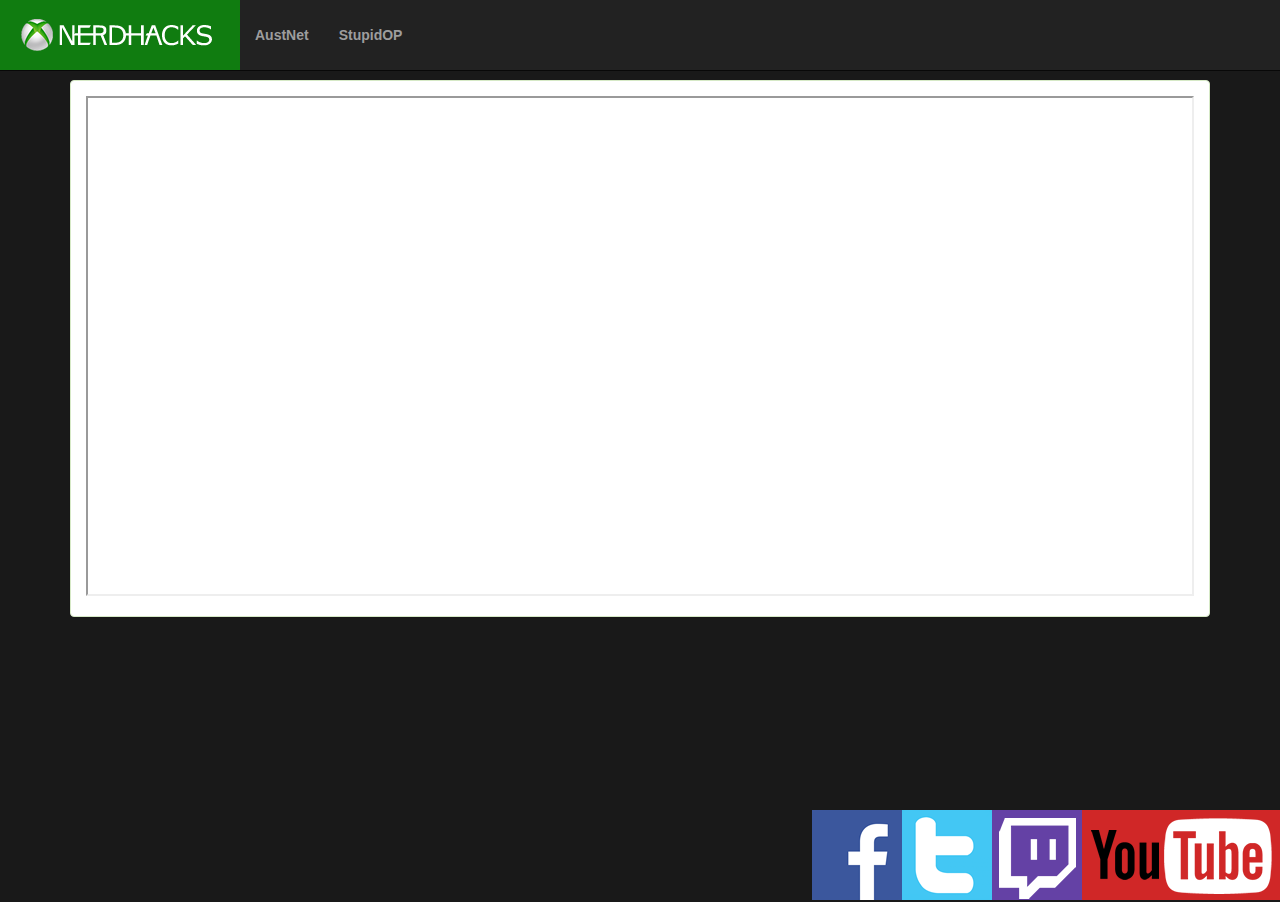
<file: index.html>
<!DOCTYPE html>
<html lang="en">

<head>
  <meta charset="utf-8">
  <meta name="viewport" content="width=device-width, initial-scale=1.0">
  <link rel="stylesheet" media="screen" href="https://cdnjs.cloudflare.com/ajax/libs/twitter-bootstrap/3.3.5/css/bootstrap.min.css">
  <link rel="stylesheet" href="css/style.css">

  <title>nerdhacks.net</title>

  <!--  -->

  <style>

  </style>

</head>

<body>

  <div class="container">
    <nav class="navbar navbar-inverse navbar-fixed-top navbar-nerdhacks">
      <div class="container-fluid">
        <!-- Brand and toggle get grouped for better mobile display -->
        <div class="navbar-header">
          <button type="button" class="navbar-toggle collapsed" data-toggle="collapse" data-target="#bs-example-navbar-collapse-1" aria-expanded="false">
            <span class="sr-only">Toggle navigation</span>
            <span class="icon-bar"></span>
            <span class="icon-bar"></span>
            <span class="icon-bar"></span>
          </button>
            <a class="navbar-brand" href="#" style="padding: 0px; margin: 0px;">
              <img src="images/nerdhacks.png">
            </a>
        </div>

        <!-- Collect the nav links, forms, and other content for toggling -->
        <div class="collapse navbar-collapse" id="bs-example-navbar-collapse-1">
          <ul class="nav navbar-nav">
            <li><a href="https://www.austnet.org/" target="_blank">AustNet</a></li>
            <li><a href="https://stupid.nictitate.net/" target="_blank">StupidOP</a></li>
          </ul>
        </div>
      </div>
    </nav>
  </div>
  <div class="container after-navbar text-center">
<div class="panel panel-success">
  <div class="panel-body">
    <div class="embed-resdponsive embed-resdponsive-1by1">
      <iframe class="embed-responsive-itemd" height="500px" width="100%" src="https://widget.mibbit.com/?settings=edc1d22ef90d24e11e4d296bad5cc974&server=irc.austnet.org&channel=%23nerdhacks"></iframe>
    </div>
  </div>
</div>

    <div style="position: absolute; bottom: 0; left: 0; width: 728px; height: 93px;">
    <script async src="//pagead2.googlesyndication.com/pagead/js/adsbygoogle.js"></script>
    <!-- default-banner -->
    <ins class="adsbygoogle"
         style="display:inline-block;width:728px;height:90px"
         data-ad-client="ca-pub-5329168308413041"
         data-ad-slot="1326127683"></ins>
    <script>
    (adsbygoogle = window.adsbygoogle || []).push({});
    </script>
    </div>

  </div>
  <!-- Facebook -->
  <div class="nerdhacks-img">
    <a target="_NEW" href="https://www.facebook.com/nerdhacks.mods"><img src="images/facebook.png"></a><a target="_NEW" href="https://twitter.com/nerdhacks"><img src="images/twitter.png"></a><a target="_NEW" href="http://www.twitch.tv/mynameissteven1"><img src="images/twitch.png"></a><a target="_NEW" href="https://www.youtube.com/channel/UC8rHLAuxEjpvnHzR0XPeuOg"><img src="images/youtube.png"></a>
  </div>
  
  <script src="https://cdnjs.cloudflare.com/ajax/libs/jquery/1.11.3/jquery.min.js"></script>
  <script src="https://cdnjs.cloudflare.com/ajax/libs/twitter-bootstrap/3.3.5/js/bootstrap.min.js"></script>

  <script>
  </script>

</body>

</html>
</file>
<file: css/style.css>
body {
  background-color: #191919;
}
.navbar-nerdhacks, .navbar-nerdhacks .navbar-header {
  height: 71px;
}

.navbar-nerdhacks a {
  //background-color: #222222;
}

.nerdhacks-img {
  position: absolute;
  bottom: 0;
  right: 0;
  height: 50px;
}

.nerdhacks-img img {
  height: 50px;
}

.after-navbar {
  padding-top: 80px;
}

@media screen and (min-width: 768px) {
  .navbar-nerdhacks .container-fluid {
    padding-left: 0px;
  }

  .navbar-nerdhacks .navbar-nav li a {
    height: 71px;
    padding-top: 25px;
    font-weight: bold;
  }
  
  .navbar-nerdhacks .navbar-nav li a:hover {
    color: #107C10;
  }

  .nerdhacks-img {
    position: absolute;
    bottom: 0;
    right: 0;
    height: 90px;
  }

  .nerdhacks-img img {
    height: 90px;
  }
}
</file>
